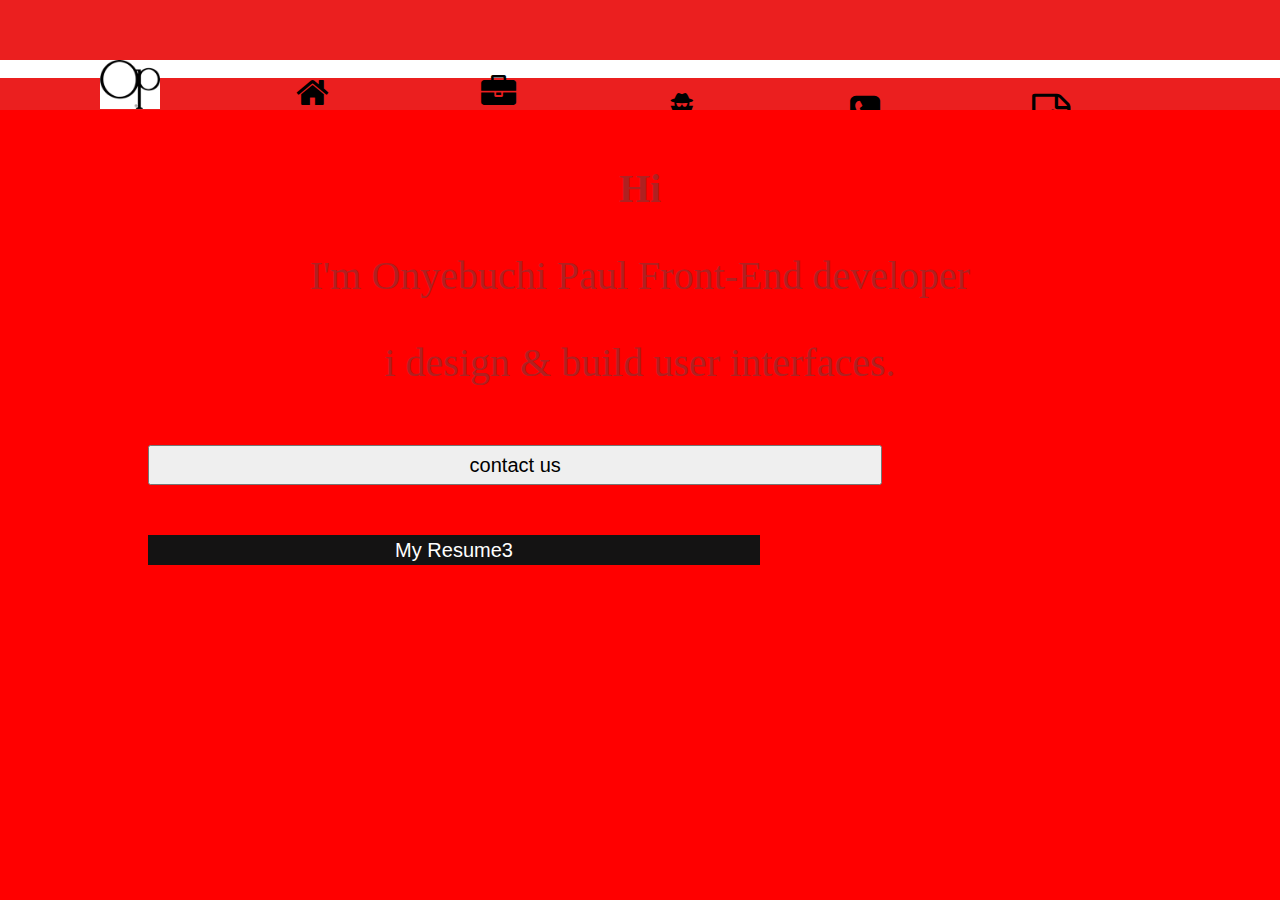
<file: portfolio.html>
<!DOCTYPE html>
<html lang="en">
<head>
  <meta charset="UTF-8">
  <meta name="viewport" content="width=device-width, initial-scale=1.0">
   <link rel="stylesheet" href="portfolio.css">
   <link rel="stylesheet" href="https://cdnjs.cloudflare.com/ajax/libs/font-awesome/4.7.0/css/font-awesome.min.css">
  <title>www.onyebuchi</title>
</head>
   
<div id="mySidenav" class="sidenav">
  <a href="javascript:void(0)" class="closebtn" onclick="closeNav()">&times;</a>
<nav class="navbar">
    
<ul class="tab">
  <li><img class="logo" src="images/download (2).png" alt=""></li>
<li><a href="#" class="tablinks" onclick="openCity(event, 'London')">
  <i class="fa fa-home" style="font-size: 35px; color: black"></i>
</a></li>
<li><a href="#" class="tablinks" onclick="openCity(event, 'Paris')">
  <i class="fa fa-briefcase" style="font-size: 35px; color: black; "></i></i>
</a></li>
<li><a href="#" class="tablinks" onclick="openCity(event, 'Tokyo')">
  <i class="fa fa-user-secret" style="font-size: 35px; color: black;"></i>
</a></li>
<li><a href="#" class="tablinks" onclick="openCity(event, 'italy')">
  <i class="fa fa-phone-square" style="font-size: 35px; color: black;"></i>
</a></li>
<li><a href="#" class="tablinks" onclick="openCity(event, 'spain')">
  <i class="fa fa-file-code-o" style="font-size: 45px; color: black;"></i>
</a></li>


  
</ul>

<div class="social-media">
  <ul>
    <li><a href="#" >
    <i class="fa fa-facebook" style="font-size: 45px; color: red;"></i>
  </a></li>
  <li><a href="#" >
    <i class="fa fa-twitter-square" style="font-size: 25px; color: rgb(43, 198, 226);"></i>
  </a></li>
  <li><a href="#" >
    <i class="fa fa-git-square" style="font-size: 25px; color: rgb(70, 43, 226);"></i>
  </a></li>
  </ul>
  
</div>

<label class="switchbtn" >
  <input type="checkbox" onclick=" myFunction()" class=" darkmodebtn">
  <div class="slider round"></div>
</label>
</nav>
</div>

<!-- Use any element to open the sidenav -->
<span class="open" onclick="openNav()"><i class="fa fa-bars" style="font-size: 40px;"></i></span>

<!-- Add all page content inside this div if you want the side nav to push page content to the right (not used if you only want the sidenav to sit on top of the page -->
<div id="main">
  <div id="London" class="tabcontent">
    <h1>Hi</h1>
      <p>I'm Onyebuchi Paul Front-End developer</p>
      <p>i design & build user interfaces. </p>
      <button class="contact-us-btn">contact us</button>
         <button class="myBtn"  >My Resume1</button>

<!-- The Modal -->
<div id="myModal" class="modal">

  <!-- Modal content -->
  <div class="modal-content">
    <span class="close">x</span>
       <div class="resume-container">
        <span class="resume-btn"> <i class="fa fa-suitcase"></i>OBJECTIVE</span>
        To take a challenging role as Front End Web Developer in a highly technical company where I could utilize my skills in Web Design, Front-End Web Development, Software, and CMS/e-Commerce and use these skills in providing quality service to the company and solve real life problems.

     </div>
     <div class="resume-container">
        <span class="resume-btn"> <i class="fa fa-map-marker"></i>CONTACT</span>
         <ul>
       <li> <i class="fa fa-phone" style="margin-right: 5px;"></i>070-324-938-55</li>
       <li> <i class="fa fa-envelope" style="margin-right: 5px;"></i>onyebuchiokofu@gmai.com</li>
          <li> <i class="fa fa-address-book" style="margin-right: 10px;"></i>ile eleye, igboho, oyo state</li>
    </ul>
       
         
       
     </div>
     <div class="resume-container">
        <span class="resume-btn"> <i class="fa fa-graduation-cap"></i>EDUCATION</span>
          <ul>
              <li>2016-2018 Higher National Diploma(Electrical Electronic Enginnering)</li>
                  federal polytechnic auchi
                  <li>2014-2016 Ordinary National Diploma </li>
                  delta state polytedchnic ogwashi -uku
                  <li></li>
          </ul>
     </div>
     <div class="resume-container">
        <span class="resume-btn"> <i class="fa fa-cog"></i>SKILLS</span>
            <ul>
                <li>HTML5</li>
                <li>CSS3</li>
                <li>Vanila Javascript</li>
                <li>Jquery</li>
                <li>Bootstrap 3/4</li>
                  <li>React JS</li>
                 <li>Php/Mysql</li>
            </ul> 

     </div>
     <div class="resume-container">
        <span class="resume-btn"> <i class="fa fa-black-tie"></i>EXPERIENCE</span>
       <ul>
           <li>code360(intenship - 3month)</li>
           <li>hng5(intenship  -  3moth)</li>
       </ul>           
              
     </div>
     <div class="resume-container">
        <span class="resume-btn"> <i class="fa fa-file-text-o"></i>CERFIFICATE</span>
       <ul>
           <li>NYSC Certificate</li>
           <li>Project management</li>
           <li>Front End Development (HNG5)</li>
       </ul>           

     </div>
  </div>

</div>
    </div>
  
  <div id="Paris" class="tabcontent">
    <h1>Paris</h1>
    <p>Paris is the capital of France.</p>
  </div>
  
  <div id="Tokyo" class="tabcontent">
    <h2>ABOUT</h2>
   <h1>onyebuch paul</h1>
   <p>Front-end developers are experts in the practice of creating HTML, CSS, JavaScript, and more for a website or web application while keeping an eye on UI and UX. The questions presented in this guide help identify those front-end developers with the experience to produce masterful results.</p>
        <!-- Trigger/Open The Modal -->
<button class="myBtn"  >My Resume2</button>

<!-- The Modal -->
<div id="myModal" class="modal">

  <!-- Modal content -->
  <div class="modal-content">
    <span class="close">x</span>
    <div class="resume-container">
        <span class="resume-btn"> <i class="fa fa-suitcase"></i>OBJECTIVE</span>
        To take a challenging role as Front End Web Developer in a highly technical company where I could utilize my skills in Web Design, Front-End Web Development, Software, and CMS/e-Commerce and use these skills in providing quality service to the company.

     </div>
     <div class="resume-container">
        <span class="resume-btn"> <i class="fa fa-map-marker"></i>CONTACT</span>
         <ul>
       <li> <i class="fa fa-phone" style="margin-right: 5px;"></i>070-324-938-55</li>
       <li> <i class="fa fa-envelope" style="margin-right: 5px;"></i>onyebuchiokofu@gmai.com</li>
          <li> <i class="fa fa-address-book" style="margin-right: 10px;"></i>ile eleye, igboho, oyo state</li>
    </ul>
       
         
       
     </div>
     <div class="resume-container">
        <span class="resume-btn"> <i class="fa fa-graduation-cap"></i>EDUCATION</span>
          <ul>
              <li>2016-2018 Higher National Diploma(Electrical Electronic Enginnering)</li>
                  federal polytechnic auchi
                  <li>2014-2016 Ordinary National Diploma </li>
                  delta state polytedchnic ogwashi -uku
                  <li></li>
          </ul>
     </div>
     <div class="resume-container">
        <span class="resume-btn"> <i class="fa fa-cog"></i>SKILLS</span>
            <ul>
                <li>HTML5</li>
                <li>CSS3</li>
                <li>Vanila Javascript</li>
                <li>Jquery</li>
                <li>Bootstrap 3/4</li>
                  <li>React JS</li>
                 <li>Php/Mysql</li>
            </ul> 

     </div>
     <div class="resume-container">
        <span class="resume-btn"> <i class="fa fa-black-tie"></i>EXPERIENCE</span>
       <ul>
           <li>code360(intenship - 3month)</li>
             <!--i made a chages here-->
       </ul>           
              
     </div>
     <div class="resume-container">
        <span class="resume-btn"> <i class="fa fa-file-text-o"></i>CERFIFICATE</span>
       <ul>
           <li>NYSC Certificate</li>
           <li>Project management</li>
           <li>Front End Development (HNG5)</li>
       </ul>           

     </div>
  </div>

</div>
  </div>
  <div id="italy" class="tabcontent">
    <h1>Contact me</h1>
    <div>
       <h3>write a message</h3>

            <div>
                <h4>myn profile in social media</h4>
                
                <ul>
                  <li><a href=""><i class="fa fa-twitter-square"style="font-size: 15px; "  ></i></a></li>
                  <li><a href=""><i class="fa fa-twitter-square"style="font-size: 15px; "  ></i></a></li>
                  <li><a href=""><i class="fa fa-git-square" style="font-size: 15px; " ></i></a></li>
                  <li><a href=""><i class="fa fa-linkedin-square" style="font-size: 15px; " ></i></a></li>
                </ul>
            </div>
    </div>
    <div> 
      <input type="text">
      <input type="email" name="" id="">
      <textarea name="" id="" cols="30" rows="10"></textarea>
    
    <button>send a message</button></div>
  </div>
  <div id="spain" class="tabcontent">
    <h5 class="myskill-heading">My Skill-Box</h5>
       
<ul>

      <li>HTML5 <br />
      
      <progress min="0" max="100" value="90"></progress>
                 
         </li>
                     
     
     
     <li>JavaScript <br />
                         
     <progress min="0" max="100" value="75"></progress>
        
        </li>
        <li>React Js <br />
                         
          <progress min="0" max="100" value="50"></progress>
             
             </li>
             <li>Bootstrap3/4 <br />
                         
              <progress min="0" max="100" value="45"></progress>
                 
                 </li>
           
     <li>Php <br />
             
                 
     <progress min="0" max="100" value="30">20%</progress>
     
     
     </li>
                 
     </ul> 
        
     
  </div>
  
     <section id="section">
      <h1>Hi</h1>
      <p>I'm Onyebuchi Paul Front-End developer</p>
      <p>i design & build user interfaces. </p>
      <button class="contact-us-btn">contact us</button>
              <!-- Trigger/Open The Modal -->
<button class="myBtn" >My Resume3</button>

<!-- The Modal -->
<div id="myModal" class="modal">

  <!-- Modal content -->
  <div class="modal-content">
    <span class="close">x</span>
    <div class="resume-container">
        <span class="resume-btn"> <i class="fa fa-suitcase"></i>OBJECTIVE</span>
        To take a challenging role as Front End Web Developer in a highly technical company where I could utilize my skills in Web Design, Front-End Web Development, Software, and CMS/e-Commerce and use these skills in providing quality service to the company.


     </div>
     <div class="resume-container">
        <span class="resume-btn"> <i class="fa fa-map-marker"></i>CONTACT</span>
         <ul>
       <li> <i class="fa fa-phone" style="margin-right: 5px;"></i>070-324-938-55</li>
       <li> <i class="fa fa-envelope" style="margin-right: 5px;"></i>onyebuchiokofu@gmai.com</li>
          <li> <i class="fa fa-address-book" style="margin-right: 10px;"></i>ile eleye, igboho, oyo state</li>
    </ul>
       
         
       
     </div>
     <div class="resume-container">
        <span class="resume-btn"> <i class="fa fa-graduation-cap"></i>EDUCATION</span>
          <ul>
              <li>2016-2018 Higher National Diploma(Electrical Electronic Enginnering)</li>
                  federal polytechnic auchi
                  <li>2014-2016 Ordinary National Diploma </li>
                  delta state polytedchnic ogwashi -uku
                  <li></li>
          </ul>
     </div>
     <div class="resume-container">
        <span class ="resume-btn"> <i class="fa fa-cog"></i>SKILLS</span>
            <ul>
                <li>HTML5</li>
                <li>CSS3</li>
                <li>Vanila Javascript</li>
                <li>Jquery</li>
                <li>Bootstrap 3/4</li>
                  <li>React JS</li>
                 <li>Php/Mysql</li>
            </ul> 

     </div>
     <div class="resume-container">
        <span class="resume-btn"> <i class="fa fa-black-tie"></i>EXPERIENCE</span>
       <ul>
           <li>code360(intenship - 3month)</li>
           <li>hng5(intenship  -  3moth)</li>
       </ul>           
              
     </div>
     <div class="resume-container">
        <span class="resume-btn"> <i class="fa fa-file-text-o"></i>CERFIFICATE</span>
       <ul>
           <li>NYSC Certificate</li>
           <li>Project management</li>
           <li>Front End Development (HNG5)</li>
       </ul>           

     </div>
  </div>

</div>

  

     </section>
</div>
  <script src="demo.js"></script>
 </body>
</html>
</file>
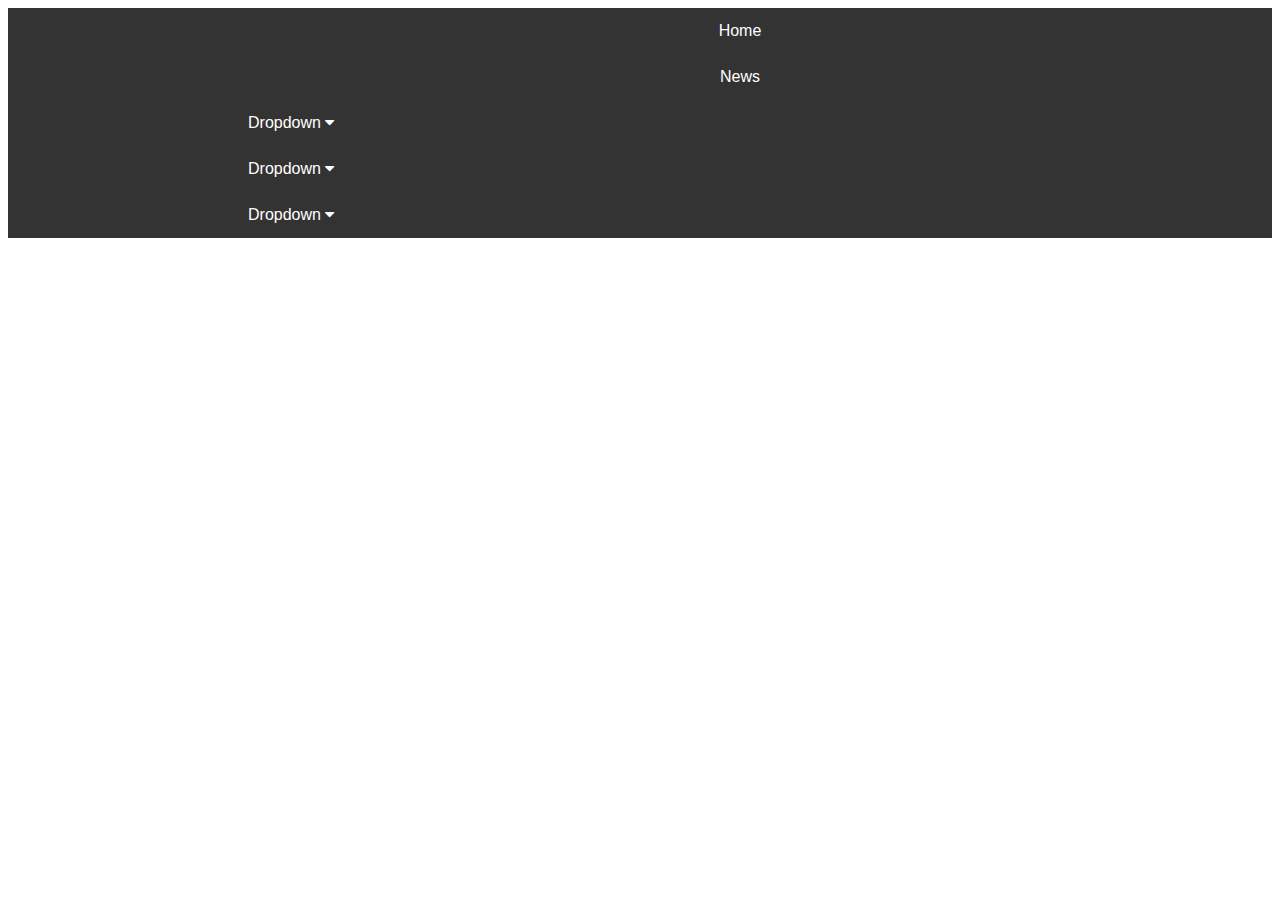
<file: resume.html>
<!DOCTYPE html>
<html lang="en">
<head>
  <meta charset="UTF-8">
  <meta name="viewport" content="width=device-width, initial-scale=1.0">
  <link rel="stylesheet" href="resume.css">
  <link rel="stylesheet" href="https://cdnjs.cloudflare.com/ajax/libs/font-awesome/4.7.0/css/font-awesome.min.css">
  <title>Document</title>
</head>
<body>
  <div class="navbar">
  <a href="#home">Home</a>
  <a href="#news">News</a>
  <div class="dropdown">
    <button class="dropbtn">Dropdown
      <i class="fa fa-caret-down"></i>
    </button>
    <div class="dropdown-content">
      <div class="header">
        
      </div>
      <div class="row">
        <div class="column">
          <h3>Category 1</h3>
          <a href="#">Link 1</a>
          <a href="#">Link 2</a>
          <a href="#">Link 3</a>
        </div>
        <div class="column">
          <h3>Category 2</h3>
          <a href="#">Link 1</a>
          <a href="#">Link 2</a>
          <a href="#">Link 3</a>
        </div>
        <div class="column">
          <h3>Category 3</h3>
          <a href="#">Link 1</a>
          <a href="#">Link 2</a>
          <a href="#">Link 3</a>
        </div>
      </div>
    </div>
  </div>
  <div class="dropdown">
    <button class="dropbtn">Dropdown
      <i class="fa fa-caret-down"></i>
    </button>
    <div class="dropdown-content">
      <div class="header">
        
      </div>
      <div class="row">
        <div class="column">
          <h3>Category 1</h3>
          <a href="#">Linkaaa</a>
          <a href="#">Link</a>
          <a href="#">Linkaaaa</a>
        </div>
        <div class="column">
          <h3>Category 2</h3>
          <a href="#">Linkaaa</a>
          <a href="#">Linkaaa</a>
          <a href="#">Linkaaa</a>
        </div>
        <div class="column">
          <h3>Category 3</h3>
          <a href="#">Linkaaa</a>
          <a href="#">Linkaaa</a>
          <a href="#">Linkaaa</a>
        </div>
      </div>
    </div>
  </div>
  <div class="dropdown">
    <button class="dropbtn">Dropdown
      <i class="fa fa-caret-down"></i>
    </button>
    <div class="dropdown-content">
      <div class="header">
       
      </div>
      <div class="row">
        <div class="column">
          <h3>Category 1</h3>
          <a href="#">Link</a>
          <a href="#">Link </a>
          <a href="#">Link </a>
        </div>
        <div class="column">
          <h3>Category 2</h3>
          <a href="#">Link </a>
          <a href="#">Link </a>
          <a href="#">Link</a>
        </div>
        <div class="column">
          <h3>Category 3</h3>
          <a href="#">Link </a>
          <a href="#">Link </a>
          <a href="#">Link</a>
        </div>
      </div>
    </div>
  </div>
</div>
<script src="demo.js"></script>
</body>
</html>
</file>
<file: portfolio.css>
body{
  background-color: white; 
  color: black !important;
}
/* The side navigation menu */
.sidenav {
  height: 100%;
  /*100%Full-height*/width: 0;
  /*0width-changethiswithJavaScript*/position: fixed;
  /*Stayinplace*/z-index: 1;
  /*Stayontop*/top: 0;
  left: 0;
 
  background-color: white;
  /*Black*/overflow-x: hidden;
  /*Disablehorizontalscroll*/padding-top: 60px;
  /*Placecontent60pxfromthetop*/transition: 0.5s;
  /*0.5secondtransitioneffecttoslideinthesidenav*/
  
}

/* The navigation menu links */
.sidenav a {
  padding: 8px 8px 8px 32px;
  text-decoration: none;
  font-size: 25px;
  color: #818181;
  display: block;
  transition: 0.3s
}

/* When you mouse over the navigation links, change their color */
.sidenav a:hover, .offcanvas a:focus{
  color: #f1f1f1;
}
nav{
  background-color: white; /* Black*/

  top: 0;
  margin: 0;
  padding: 0;
}
/* Position and style the close button (top right corner) */
.closebtn {
  position: absolute;
  top: 0;
  right: 5px;
  font-size: 36px !important;
  margin-left: 50px;
}

/* Style page content - use this if you want to push the page content to the right when you open the side navigation */
#main {
  transition: margin-left .5s;
  padding: 20px;
}
.logo{
  width: 100%;
}
hr{
  margin-top: 60px;
  border:none;
}
/* On smaller screens, where height is less than 450px, change the style of the sidenav (less padding and a smaller font size) */
@media screen and (max-height: 450px) {
  .sidenav {padding-top: 15px;}
  .sidenav a {font-size: 18px;}
}



/* Style the list */
ul.tab {
  list-style-type: none;
  margin: 0;
  padding: 20px;
  overflow: hidden;

  
  height:400px;
}

/* Float the list items side by side */
ul.tab li {float: left;}

/* Style the links inside the list items */
ul.tab li a {
  display: inline-block;
  color: black;
  text-align: center;
  padding: 15px 16px;
  text-decoration: none;
  transition: 0.3s;
  font-size: 17px;
  
}

/* Change background color of links on hover */
ul.tab li a:hover {background-color: #ddd;}

/* Create an active/current tablink class */
ul.tab li a:focus, .active {background-color: #ccc;}

/* Style the tab content */
.tabcontent {
  display: none;
  padding: 6px 12px;
  border: 1px solid #ccc;
  border-top: none;
}
#section{
  color: rgb(243, 237, 237);
  padding-top: 110px;
  font-size: 50px;
 
  width: 100%;

  
}
#Tokyo p, h1, h2{
font-size: 30px;
color: black;
}
form{
  margin: auto;
  width: 70%;
}
input[type=submit]{
  background: rgb(43, 192, 202);
  color: white;
  margin-left: 11px;
}
textarea, input{
  border-radius: 3px;
    
    border: 1px solid #cecece;
    margin: 4px;
    width: 100%;
    background-color: #efefef;
    padding: 5px;
    
  }
  .resume-container{
    color: crimson;
    line-height:30px;
    font-size: 20px;
}
.resume-container ul li{
    list-style: none;
}
.resume-btn{
    width: 100%;
    height: 40px;
    background-color: blue;
    display: block;
    color: cornsilk;
    font-size: 20px;
    border: none;
    outline: none;
    margin-top: 20px;
    padding-top: 20px;
}
.resume-btn i {
    padding-right: 10px;
    margin-left: 20px;
}
 

/* my button*/
.myBtn{
  background: rgb(20, 19, 19);
  width: 50%;
  margin: 50px 0 0 120px;

  height:30px;
  color: white;
  outline: none;
  border: none;
  font-size: 20px;
}
/* The Modal (background) */
.modal {
  display: none; /* Hidden by default */
  position: fixed; /* Stay in place */
  z-index: 1; /* Sit on top */
  left: 0;
  top: 0;
  width: 100%; /* Full width */
  height: 100%; /* Full height */
  overflow: auto; /* Enable scroll if needed */
  background-color: rgb(0,0,0); /* Fallback color */
  background-color: rgba(0,0,0,0.4); /* Black w/ opacity */
}

/* Modal Content/Box */
.modal-content {
  background-color: #b32727;
  margin: 2% 0 0 20%; /* 15% from the top and centered */
  padding: 20px;
  border: 1px solid #888;
  width: 70%; /* Could be more or less, depending on screen size */
}
.social-media ul li {
  list-style: none;
  margin-right:  120px;


}

/* The Close Button */
.close {
  color: #aaa;
  float: right;
  font-size: 28px;
  font-weight: bold;
}

.close:hover,
.close:focus {
  color: black;
  text-decoration: none;
  cursor: pointer;
}


.switchbtn {
  position: relative;
  display: inline-block;
  width: 60px;
  height: 34px;
  top: 20px;
  left: 10px;
}

/* Hide default HTML checkbox */
.switch input {display:none;}

/* The slider */
.slider {
  position: absolute;
  cursor: pointer;
  top: 0;
  left: 0;
  right: 0;
  bottom: 0;
  background-color: rgb(23, 24, 24);
  -webkit-transition: .4s;
  transition: .4s;
}

.slider:before {
  position: absolute;
  content: "";
  height: 26px;
  width: 26px;
  left: 4px;
  bottom: 4px;
  background-color: rgb(240, 232, 232);
  -webkit-transition: .4s;
  transition: .4s;
}

input:checked + .slider {
  background-color: #2196F3;
}

input:focus + .slider {
  box-shadow: 0 0 1px #2196F3;
}

input:checked + .slider:before {
  -webkit-transform: translateX(26px);
  -ms-transform: translateX(26px);
  transform: translateX(26px);
}

/* Rounded sliders */
.slider.round {
  border-radius: 34px;
}

.slider.round:before {
  border-radius: 50%;
}

.dark-mode {
    
  background-color: rgb(201, 214, 22);
  color: rgb(20, 18, 18);

}
.dark-mode2 {
 background-color: rgb(20, 19, 19);
  opacity: 0.9;
  background-position: center !important;
  background-repeat: no-repeat !important;
  background-size: cover !important;
  height: 80vh;
  width: 100%;
  color:rgb(233, 224, 224);

}
.dark-mode3 {
    
  background-color: rgb(201, 214, 22);
  color: rgb(20, 18, 18);

}
#London{
  color: rgb(170, 21, 21);
  padding-top: 0px;
  font-size: 35px;
  opacity: 0.9;
  background-position: center !important;
  background-repeat: no-repeat !important;
  background-size: cover !important;
  height: 100vh;
  width: 100%;
 background: url(images/45864239_l.jpg);
}
h1,p, h2{
  text-align: center;
  color: rgb(175, 33, 33);
  font-size: 40px;
}

nav img{
  float: right;
  width: 10%;
  height: 49px;
}

.contact-us-btn{
  width: 60%;
  height: 40px;
  font-size: 20px;
  margin-left: 120px;
}
progress {
  
  width: 70%;

height: 20px;

color: #3fb6b2;

background: #d81313;

}

progress::-webkit-progress-bar {
   
 background: #a71a1a;

}

progress::-webkit-progress-value {
  
  background: #263a39;

}
 
progress::-moz-progress-bar {
  
  color: #168d89;
   
 background: #c47676;

}

.skill{
  float:left;
  text-align: center;
  margin-left: 18px;

}
.skill h5{
  font-size: 30px;
  margin-left: 15px;
}
.myskill-heading{
  text-align: center;
  font-size: 40px;
  color: black;
  font-style: italic;
}
@media(min-width: 700px) {
body{
  background-color: red; 
  color: black !important;
}
/* The side navigation menu */

/* The side navigation menu */
.sidenav {
  height: 50px;
  /*100%Full-height*/width: 100%;
  overflow: hidden;
  background-color: rgb(235, 31, 31);
 
  
}

/* The navigation menu links */
.sidenav a {
 display: none;
}
.switchbtn{
  display: none;
}
.social-media ul li{
  background: yellow;
  float: right;
list-style: none;

}
/* When you mouse over the navigation links, change their color */
.sidenav a:hover, .offcanvas a:focus{
  color: #f1f1f1;
}
nav{
  background-color: white; /* Black*/

  top: 0;
  margin: 0;
  padding: 0;
}
/* Position and style the close button (top right corner) */
.closebtn a{
display: none;

  
}
.open{
  display: none;
}

/* Style page content - use this if you want to push the page content to the right when you open the side navigation */
/*  */
.logo{
  width: 100%;
}
hr{
  margin-top: 60px;
  border:none;
}
/* On smaller screens, where height is less than 450px, change the style of the sidenav (less padding and a smaller font size) */
@media screen and (max-height: 450px) {
  .sidenav {padding-top: 15px;}
  .sidenav a {font-size: 18px;}
}



/* Style the list */
ul.tab {
  list-style-type: none;
  margin: 0;
  padding: 20px;
  display: inline;

  margin-left: 700px;

}


/* Float the list items side by side */
ul.tab li {float: left;
  margin-left: 100px;
}

/* Style the links inside the list items */
ul.tab li a {
  display: inline-block;
  color: black;
 
  text-align: center;
margin-left: 20px;
  text-decoration: none;
  transition: 0.3s;
  font-size: 17px;
  
}

/* Change background color of links on hover */
ul.tab li a:hover {background-color: #ddd;}

/* Create an active/current tablink class */
ul.tab li a:focus, .active {background-color: #ccc;}

/* Style the tab content */
.tabcontent {
  display: none;
  padding: 6px 12px;
  border: 1px solid #ccc;
  border-top: none;
}
}
</file>
<file: resume.css>
/* Navbar container */
.navbar {
  overflow: hidden;
  background-color: #333;
  font-family: Arial;
  padding-left: 200px;
}

/* Links inside the navbar */
.navbar a {
  float: none;
  font-size: 16px;
  color: white;
  text-align: center;
  padding: 14px 86px;
  text-decoration: none;
  display: block;
}

/* The dropdown container */
.dropdown {
  float: bone;
  overflow: hidden;
}

/* Dropdown button */
.dropdown .dropbtn {
  font-size: 16px;
  border: none;
  outline: none;
  color: white;
  padding: 14px 40px;
  background-color: inherit;
  font: inherit; /* Important for vertical align on mobile phones */
  margin: 0; /* Important for vertical align on mobile phones */
}

/* Add a red background color to navbar links on hover */
.navbar a:hover, .dropdown:hover .dropbtn {
  background-color: red;
}

/* Dropdown content (hidden by default) */
.dropdown-content {
  display: none;
  position: absolute;
  background-color: #f9f9f9;
  width: 100%;
  left: 0;
  box-shadow: 0px 8px 16px 0px rgba(0,0,0,0.2);
  z-index: 1;
}

/* Mega Menu header, if needed */
.dropdown-content .header {
 
  color: white;
}

/* Show the dropdown menu on hover */
.dropdown:hover .dropdown-content {
  display: block;
}

/* Create three equal columns that floats next to each other */
.column {
  float: none;
  width: 22.22%;
  padding: 10px;
 margin-left: 150px;
  height: 250px;
  text-align: center;
}

/* Style links inside the columns */
.column a {
  float: none;
  color: black;
  padding: 16px;
  text-align: center;
  text-decoration: none;
  display: block;
  text-align: center;
}

/* Add a background color on hover */
.column a:hover {
  background-color: #ddd;
}

/* Clear floats after the columns */
.row:after {
  content: "";
  display: table;
  clear: both;
}
</file>
